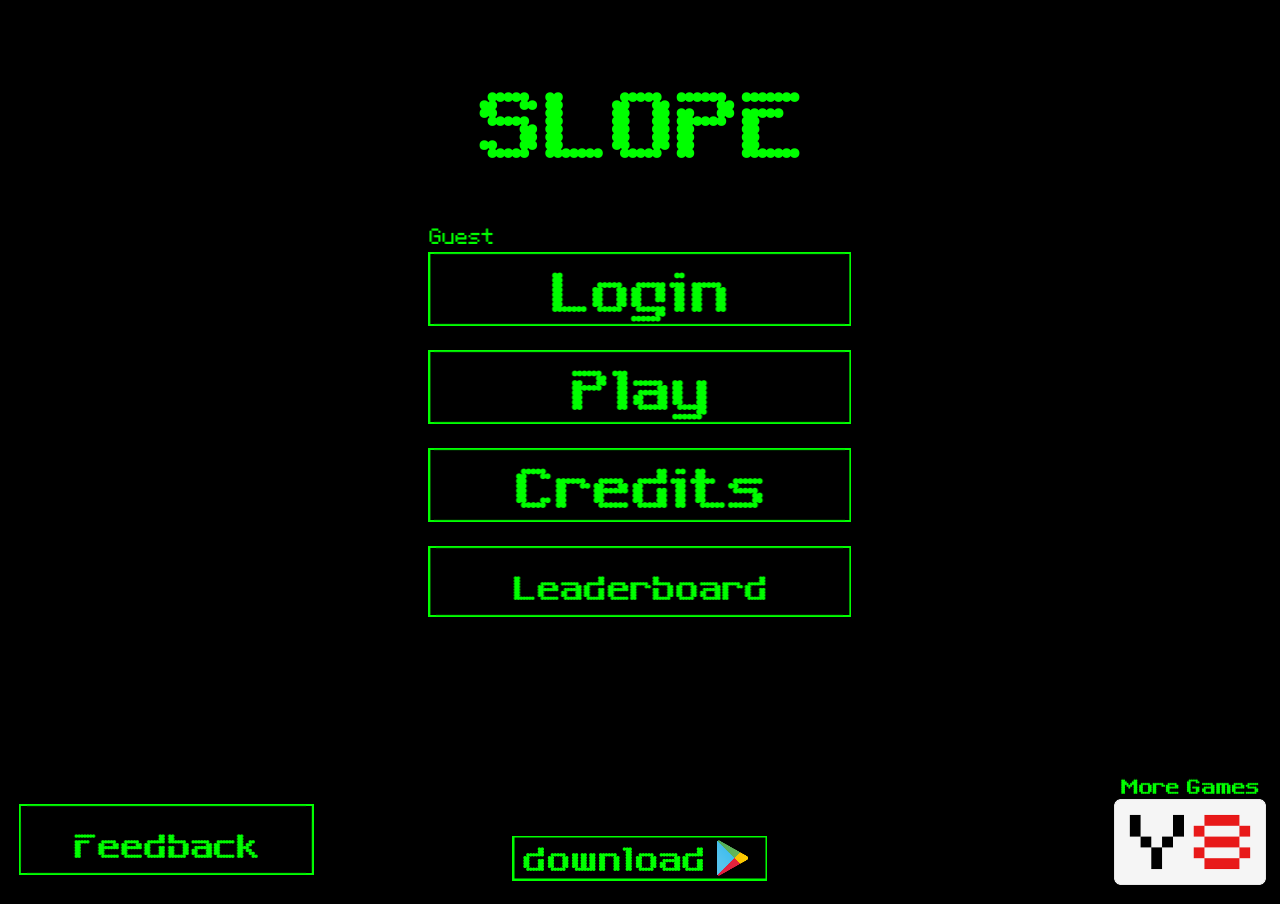
<file: games/slope/index.html>
<!DOCTYPE html>
<html lang="en">
<head>
  <meta charset="UTF-8">
  <meta name="viewport" content="width=device-width, initial-scale=1.0">
  <title>Slope</title>

  <link rel="stylesheet" href="TemplateData/style.css" />
  <script src="TemplateData/UnityProgress.js"></script>
  <script src="TemplateData/unityloader41.js"></script>

  <script>
    var gameInstance = UnityLoader.instantiate(
      "gameContainer",
      "Build/slope.json",
      {
        onProgress: UnityProgress,
        Module: {
          onRuntimeInitialized: function () {
            UnityProgress(gameInstance, "complete");
          }
        }
      }
    );
  </script>

  <style>
    body, html {
      margin: 0;
      padding: 0;
      width: 100%;
      height: 100%;
      overflow: hidden;
      background-color: #000;
    }
    .webgl-content {
      width: 100%;
      height: 100%;
    }
    #gameContainer {
      width: 100%;
      height: 100%;
      margin: 0;
    }
  </style>
</head>
<body>
  <div class="webgl-content">
    <div id="gameContainer"></div>
  </div>
</body>
</html>
</file>
<file: games/slope/TemplateData/style.css>
.webgl-content * {border: 0; margin: 0; padding: 0}


.webgl-content .logo, .progress {position: absolute; left: 50%; top: 50%; -webkit-transform: translate(-50%, -50%); transform: translate(-50%, -50%);}
.webgl-content .logo {background: url('progressLogo.Light.png') no-repeat center / contain; width: 154px; height: 130px;}
.webgl-content .progress {height: 18px; width: 141px; margin-top: 90px;}
.webgl-content .progress .empty {background: url('progressEmpty.Light.png') no-repeat right / cover; float: right; width: 100%; height: 100%; display: inline-block;}
.webgl-content .progress .full {background: url('progressFull.Light.png') no-repeat left / cover; float: left; width: 0%; height: 100%; display: inline-block;}

.webgl-content .logo.Dark {background-image: url('progressLogo.Dark.png');}
.webgl-content .progress.Dark .empty {background-image: url('progressEmpty.Dark.png');}
.webgl-content .progress.Dark .full {background-image: url('progressFull.Dark.png');}

.webgl-content .footer {margin-top: 5px; height: 38px; line-height: 38px; font-family: Helvetica, Verdana, Arial, sans-serif; font-size: 18px;} 
.webgl-content .footer .webgl-logo, .title, .fullscreen {height: 100%; display: inline-block; background: transparent center no-repeat;} 
.webgl-content .footer .webgl-logo {background-image: url('webgl-logo.png'); width: 204px; float: left;}
.webgl-content .footer .title {margin-right: 10px; float: right;}
.webgl-content .footer .fullscreen {background-image: url('fullscreen.png'); width: 38px; float: right;}
</file>
